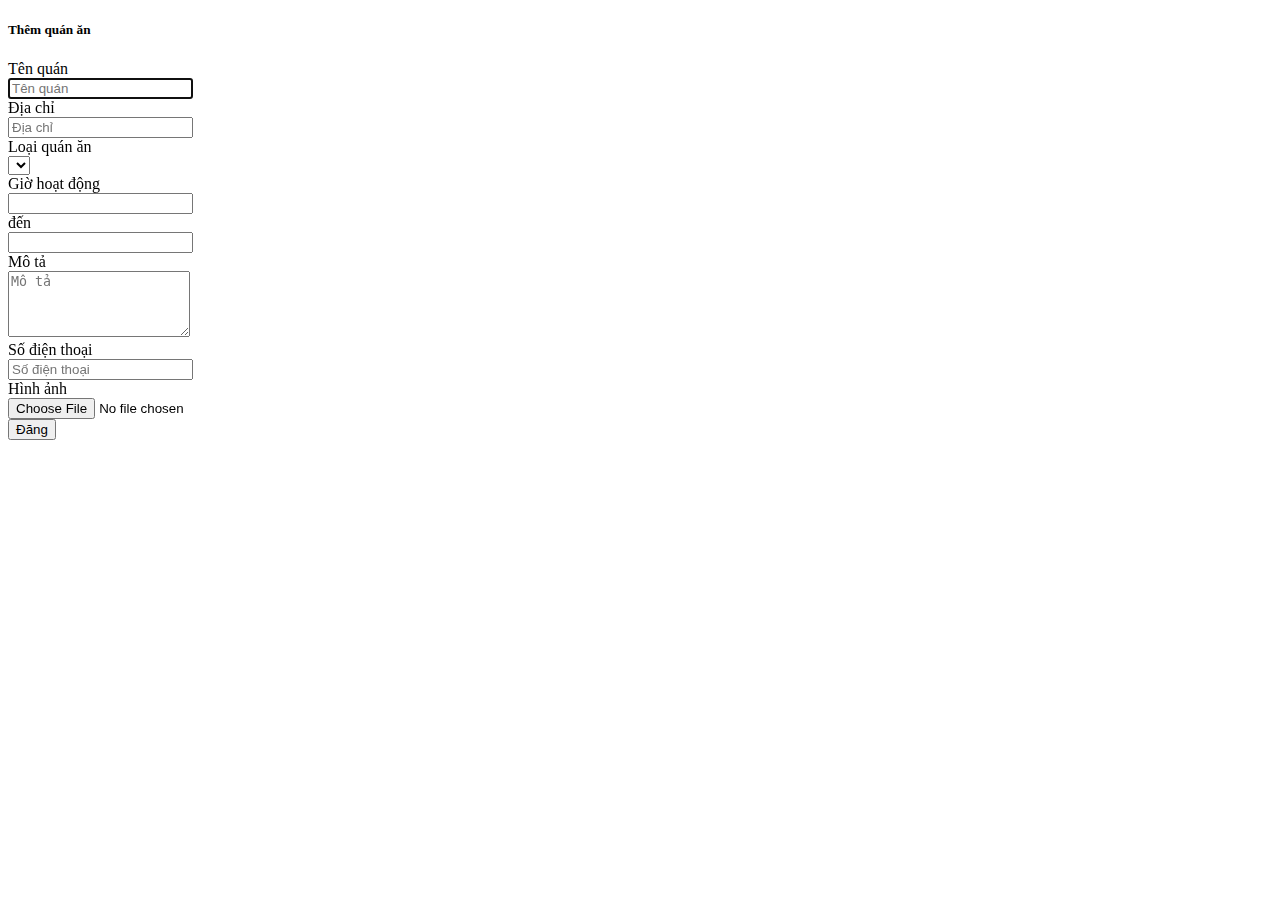
<file: src/main/resources/templates/createEatery.html>
<!DOCTYPE html>
<html lang="en" xmlns:th="http://www.thymeleaf.org">

<head>
    <title>Thêm quán ăn</title>
    <div th:replace="partials/head"></div>
</head>
<body>
<div class="dark-bg sticky-top">
    <div class="container-fluid">
        <div th:replace="partials/header"></div>
    </div>
</div>
<div class="container">
    <div class="row">
        <div class="col-sm-9 col-md-7 col-lg-12 mx-auto">
            <div class="card card-signin my-5">
                <div class="card-body">
                    <h5 class="card-title text-center">Thêm quán ăn</h5>
                    <form class="container form-signin" th:object="${eatery}" th:action="@{/eatery/saveEatery}" action="#" method="post">
                        <div class="row mb-2 form-label-group">
                            <div class="col-2">
                                <label for="inputName">Tên quán</label>
                            </div>
                            <input type="hidden" th:field="*{id_user}">
                            <div class="col-10">
                                <input type="text" th:field="*{name}" id="inputName" class="form-control" placeholder="Tên quán" required autofocus>
                            </div>
                        </div>

                        <div class="row mb-2 form-label-group">
                            <div class="col-2">
                                <label for="inputLocal">Địa chỉ</label>
                            </div>
                            <div class="col-10">
                                <input type="text" th:field="*{local}" id="inputLocal" class="form-control" placeholder="Địa chỉ" required>
                            </div>
                        </div>

                        <div class="row mb-2 form-label-group">
                            <div class="col-2">
                                <label>Loại quán ăn</label>
                            </div>
                            <div class="col-10">
                                <select th:field="*{type}" id="inputType" class="form-control">
                                    <th:block th:each="etype : ${etypes}">
                                        <option th:value="${etype.id}" th:text="${etype.name}"></option>
                                    </th:block>
                                </select>
                            </div>

                            <div class="col-2">
                                <label for="inputOpen">Giờ hoạt động</label>
                            </div>
                            <div class="col-4">
                                <input type="text" th:field="*{open}" id="inputOpen" class="form-control">
                            </div>
                            <div class="col-2">
                                <label for="inputClose" class="text-center">đến</label>
                            </div>
                            <div class="col-4">
                                <input type="text" th:field="*{close}" id="inputClose" class="form-control">
                            </div>
                        </div>

                        <div class="row mb-2 form-label-group">
                            <div class="col-2">
                                <label for="inputDesc">Mô tả</label>
                            </div>
                            <div class="col-10">
                                <textarea type="text" th:field="*{des}" rows="4" id="inputDesc" class="form-control" placeholder="Mô tả" required></textarea>
                            </div>
                        </div>

                        <div class="row mb-2 form-label-group">
                            <div class="col-2">
                                <label for="inputPhone">Số điện thoại</label>
                            </div>
                            <div class="col-10">
                                <input type="number" th:field="*{phone}" id="inputPhone" class="form-control" placeholder="Số điện thoại" required>
                            </div>
                        </div>

                        <div class="row mb-2 form-label-group">
                            <div class="col-2">
                                <label for="inputDesc">Hình ảnh</label>
                            </div>
                            <div class="col-10">
                                <input type="file" id="inputFile" class="form-control-file">
                            </div>
                        </div>
                        <button class="btn btn-lg btn-primary btn-block text-uppercase" type="submit">Đăng</button>
                    </form>
                </div>
            </div>
        </div>
    </div>
</div>

<div th:replace="partials/footer"></div>
</body>
</html>
</file>
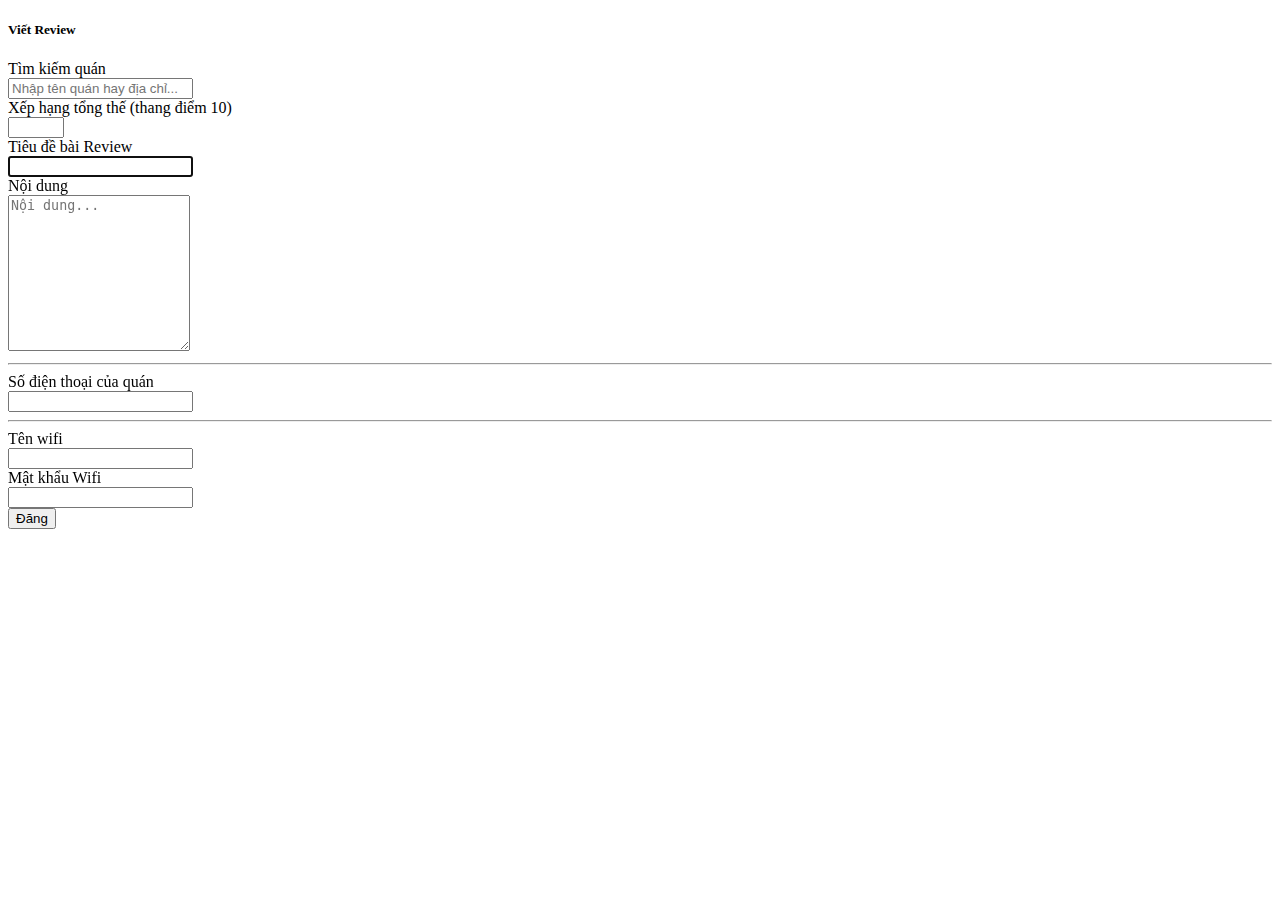
<file: src/main/resources/templates/createReview.html>
<!DOCTYPE html>
<html lang="en" xmlns:th="http://www.thymeleaf.org">

<head>
    <title>Thêm Review</title>
    <div th:replace="partials/head"></div>
</head>
<body>
<div class="dark-bg sticky-top">
    <div class="container-fluid">
        <div th:replace="partials/header"></div>
    </div>
</div>
<div class="container">
    <div class="row">
        <div class="col-sm-9 col-md-7 col-lg-12 mx-auto">
            <div class="card card-signin my-5">
                <div class="card-body">
                    <h5 class="card-title text-center">Viết Review</h5>
                    <form th:object="${rItem}" th:action="@{save-review}" action="#" method="post" class="container form-signin">
                        <div class="row mb-2 form-label-group">
                            <div class="col-2">
                                <label for="inputName">Tìm kiếm quán</label>
                            </div>
                            <div class="col-10">
                                <input type="text" th:value="${eItem.name}" id="inputName" class="form-control" placeholder="Nhập tên quán hay địa chỉ..." readonly>
                            </div>
                            <input type="hidden" th:field="*{idEatery}">
                            <input type="hidden" th:field="*{idUser}">
                        </div>

                        <div class="row mb-2 form-label-group">
                            <div class="col-2">
                                <label for="inputPoint">Xếp hạng tổng thế (thang điểm 10)</label>
                            </div>
                            <div class="col-10">
                                <input id="inputPoint" class="form-control" th:field="*{point}" type="number" min="0" max="10" required>
                            </div>
                        </div>
                        <div class="row mb-2 form-control-group">
                            <div class="col-2">
                                <label for="inputTitle">Tiêu đề bài Review</label>
                            </div>
                            <div class="col-10">
                                <input th:field="*{title}" type="text" id="inputTitle" class="form-control" required autofocus>
                            </div>
                        </div>
                        <div class="row mb-2 form-label-group">
                            <div class="col-2">
                                <label for="inputDesc">Nội dung</label>
                            </div>
                            <div class="col-10">
                                <textarea th:field="*{content}" type="text" rows="10" id="inputDesc" class="form-control" placeholder="Nội dung..." required></textarea>
                            </div>
                        </div>
                        <hr class="my-4">

                        <div class="row mb-2 form-control-group">
                            <div class="col-2">
                                <label for="inputTel">Số điện thoại của quán</label>
                            </div>
                            <div class="col-10">
                                <input th:field="*{tel}" type="tel" id="inputTel" class="form-control" autofocus>
                            </div>
                        </div>
                        <hr class="my-4">
                        <div class="row mb-2 form-control-group">
                            <div class="col-2">
                                <label for="inputWname">Tên wifi</label>
                            </div>
                            <div class="col-10">
                                <input th:field="*{wname}" type="tel" id="inputWname" class="form-control" autofocus>
                            </div>
                        </div>

                        <div class="row mb-2 form-control-group">
                            <div class="col-2">
                                <label for="inputWpass">Mật khẩu Wifi</label>
                            </div>
                            <div class="col-10">
                                <input th:field="*{wpass}" type="tel" id="inputWpass" class="form-control" autofocus>
                            </div>
                        </div>

                        <button class="btn btn-lg btn-primary btn-block text-uppercase" type="submit">Đăng</button>
                    </form>
                </div>
            </div>
        </div>
    </div>
</div>

<div th:replace="partials/footer"></div>
</body>
</html>
</file>
